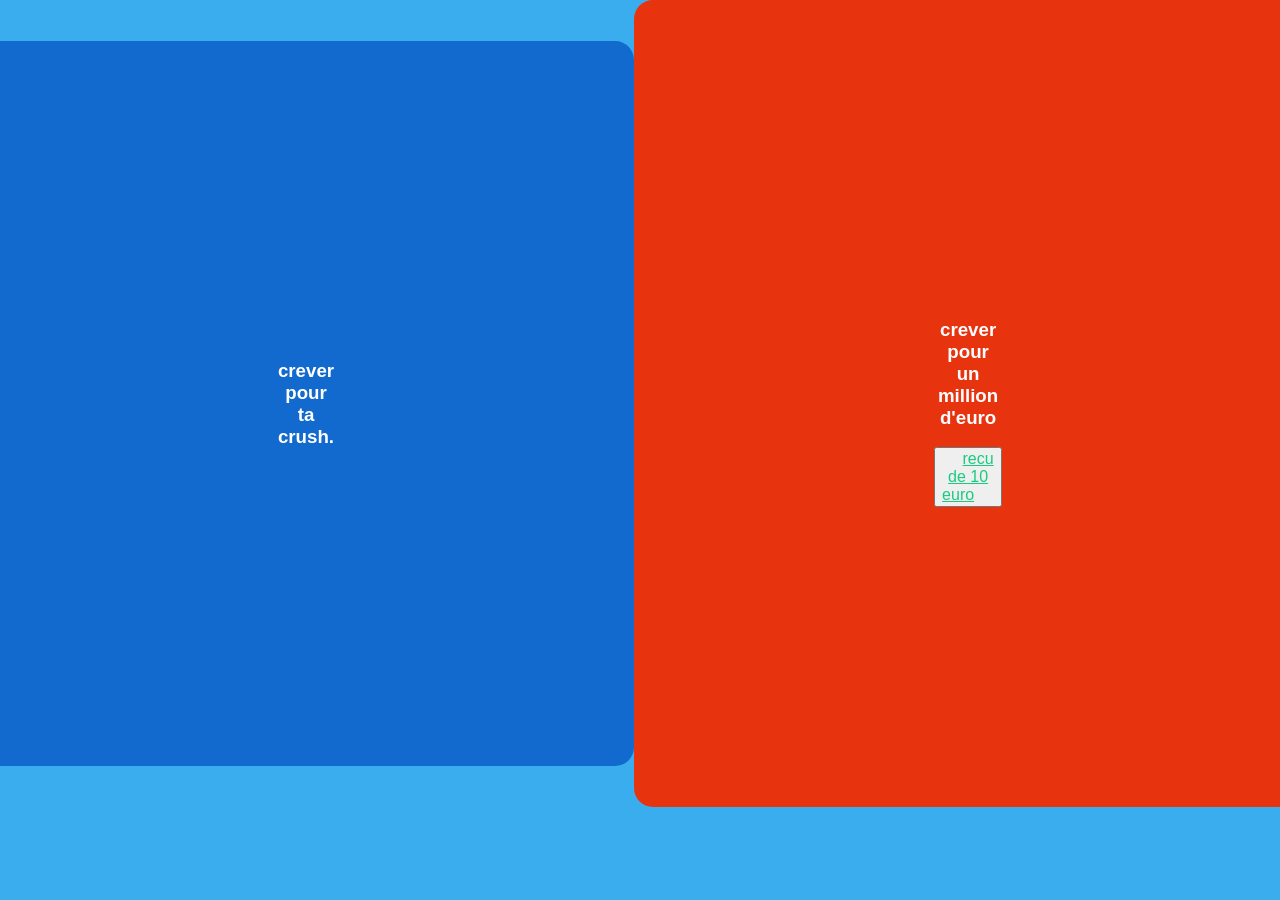
<file: index.html>
<!DOCTYPE html>
<html>
<head>
<link rel="icon" type="image/png" href="cercle2.PNG">    
<title>tu prefere game</title>
<link rel="stylesheet" href="styles.css">
</head>
<body>
<div class="container" onclick="location.href='question2.html'">
    <h3>crever pour ta crush.</h3>
     



</div>



<div class="container-red" onclick="location.href='question2.html'">
    <h3>crever pour un million d'euro </h3>
    <button><a href="pagetroll.html" class="button-style">recu de 10 euro </a></button>
    

 

 </div>

<style>
    body{
        color: white;
        background: rgb(58, 173, 239);




    }




</style>

















</style>


</body>
</html>
</file>
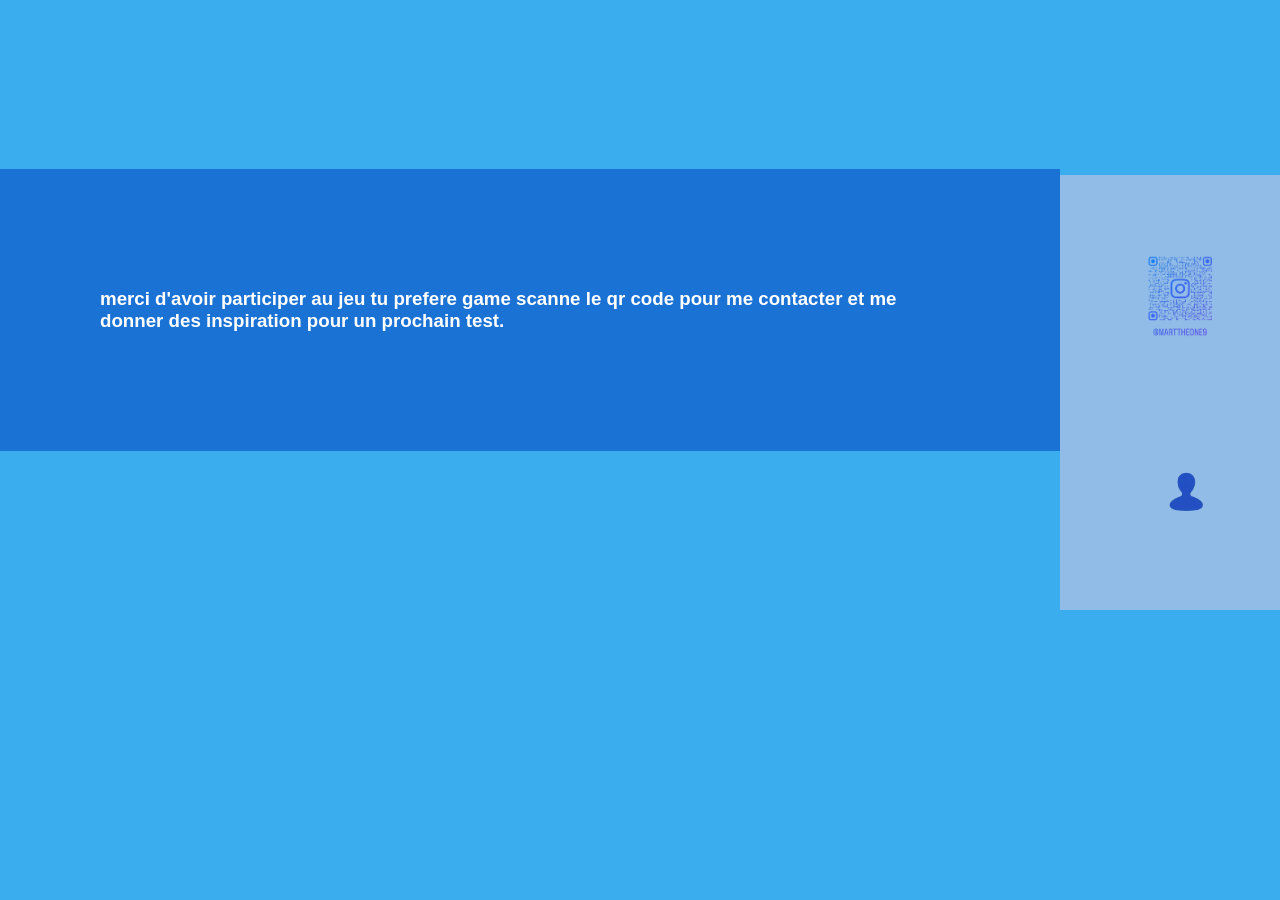
<file: fin.html>
<!DOCTYPE html>
<html>
<head>
<title>tu prefere game</title>
<link rel="stylesheet" href="styles.css">
</head>
<body>
<div class="container-end">
    <h3>merci d'avoir participer au jeu tu prefere game
        scanne le qr code pour me contacter et me donner des inspiration pour un prochain test.</h3>



</div>

<div class="container-global"> 
    <div class="qrcode-log">
    <img src="qrcode.PNG" alt="qrcode">
  <div class="bonhomme-contact"> 
    <img src="bonhomme.PNG" alt="bonhomme">
        

     </div>






<style>
    body{
        color: white;
        background: rgb(58, 173, 239);




    }




</style>


</body>
</html>
</file>
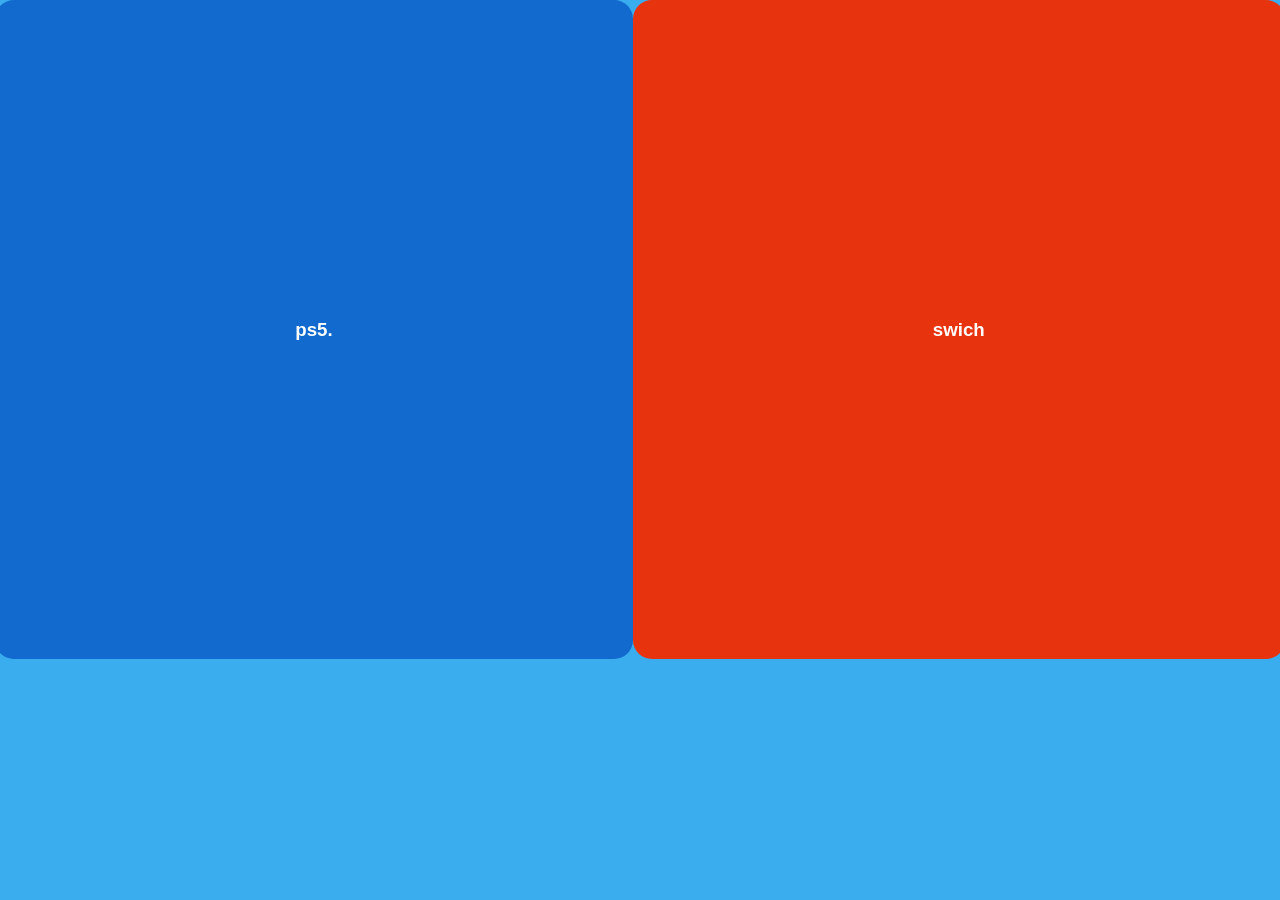
<file: question10.html>
<!DOCTYPE html>
<html>
<head>
<title>tu prefere game</title>
<link rel="stylesheet" href="styles.css">
</head>
<body>
<div class="container"onclick="location.href='question10off.html'">
    <h3>ps5.</h3>



</div>



<div class="container-red"onclick="location.href='question10off.html'">
    <h3>swich </h3>
    

</div>
<style>
    body{
        color: white;
        background: rgb(58, 173, 239);




    }




</style>


</body>
</html>
</file>
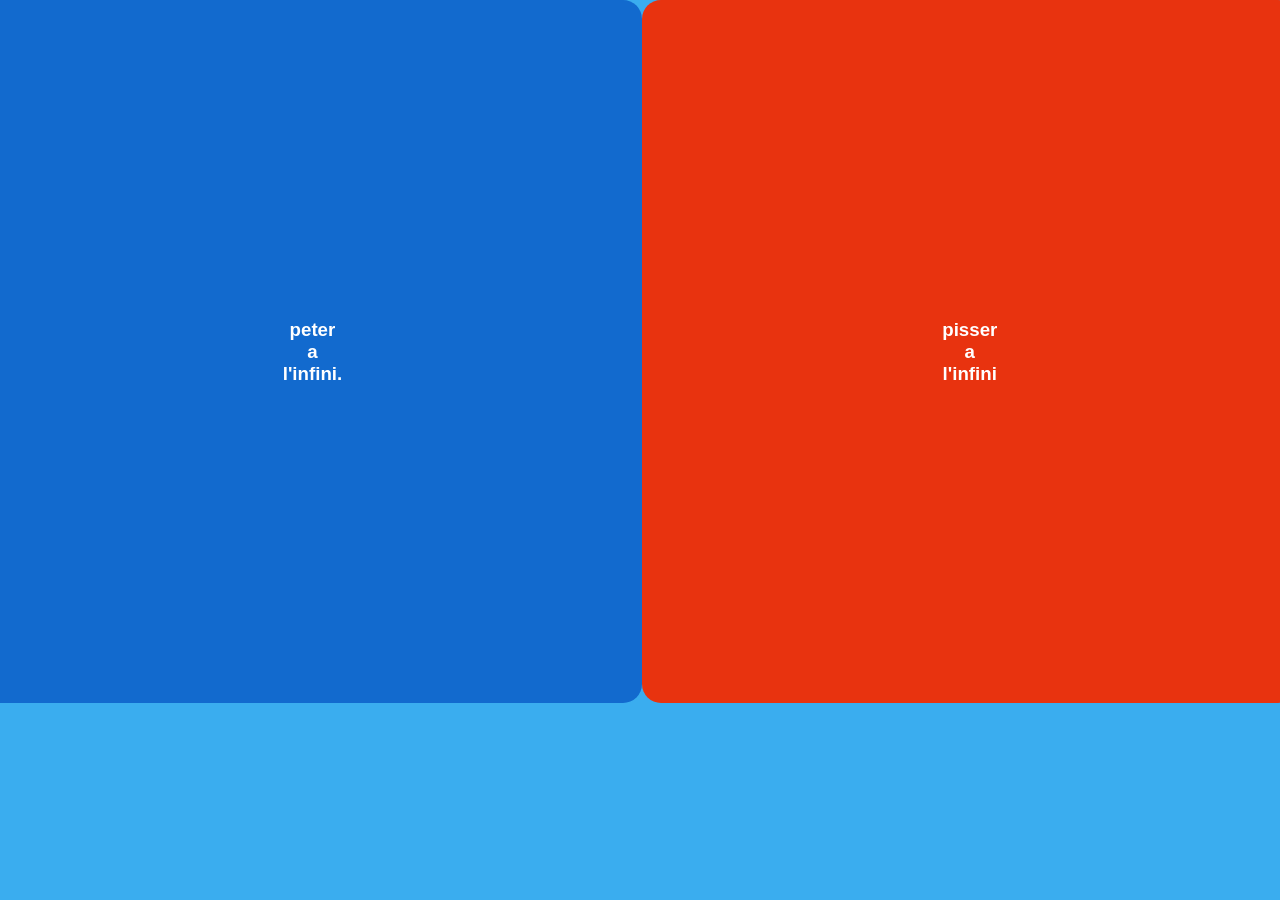
<file: question10off.html>
<!DOCTYPE html>
<html>
<head>
<title>tu prefere game</title>
<link rel="stylesheet" href="styles.css">
</head>
<body>
<div class="container"onclick="location.href='fin.html'">
    <h3>peter a l'infini.</h3>



</div>



<div class="container-red"onclick="location.href='fin.html'">
    <h3>pisser a l'infini </h3>
    

</div>
<style>
    body{
        color: white;
        background: rgb(58, 173, 239);




    }




</style>


</body>
</html>
</file>
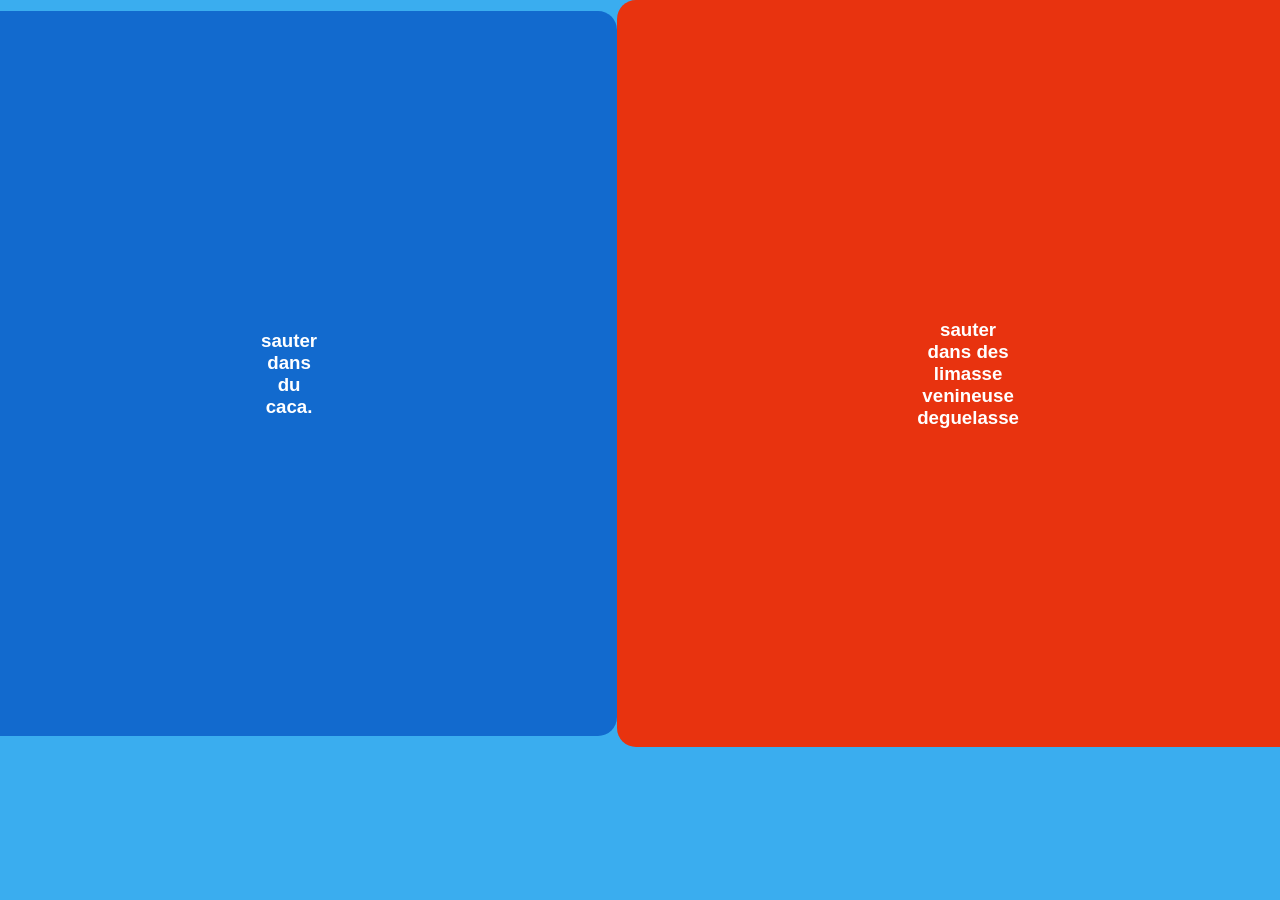
<file: question2.html>
<!DOCTYPE html>
<html>
<head>
<title>tu prefere game</title>
<link rel="stylesheet" href="styles.css">
</head>
<body>
<div class="container"onclick="location.href='question3.html'">
    <h3>sauter dans du caca.</h3>



</div>



<div class="container-red"onclick="location.href='question3.html'">
    <h3>sauter dans des limasse venineuse deguelasse </h3>
    

</div>
<style>
    body{
        color: white;
        background: rgb(58, 173, 239);




    }




</style>


</body>
</html>
</file>
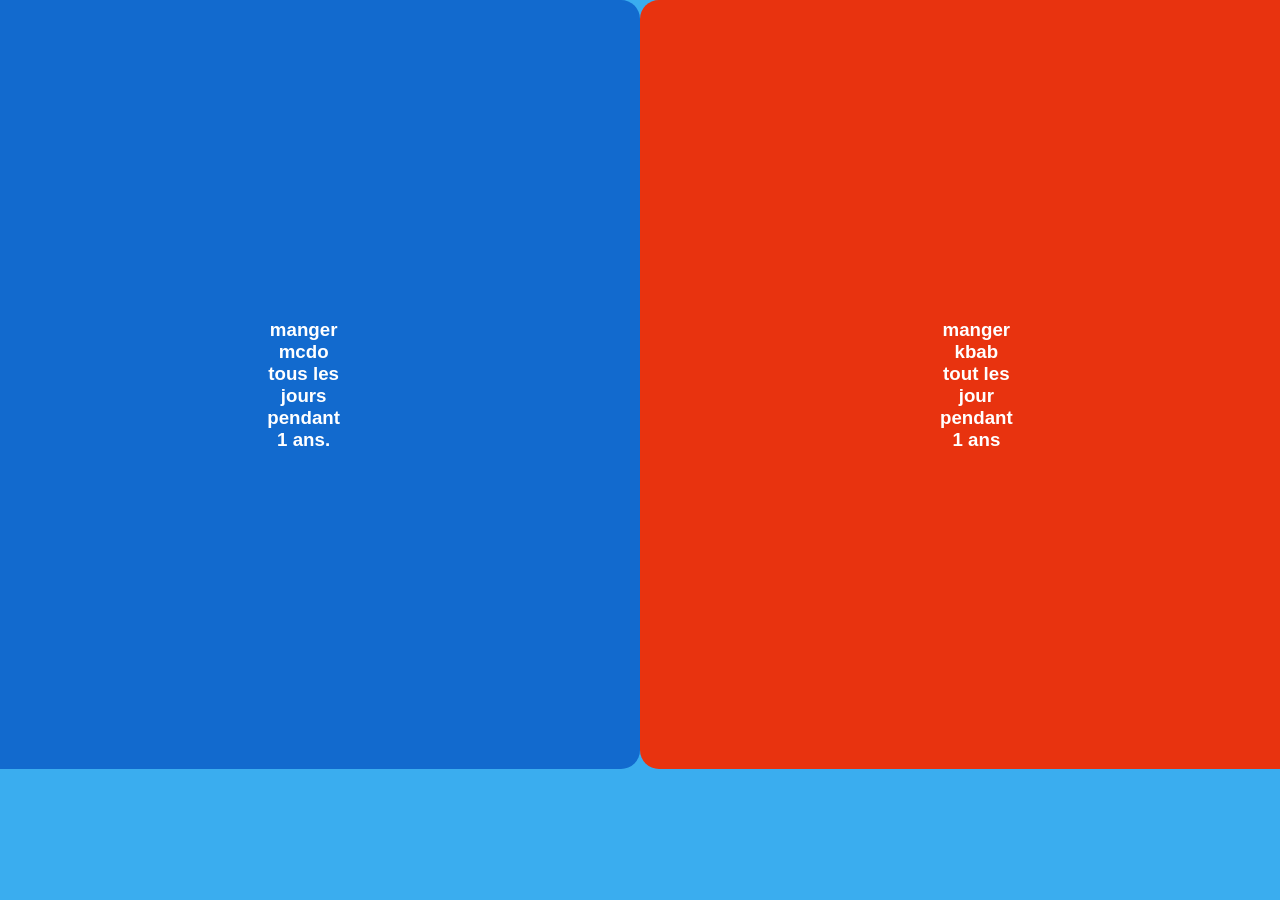
<file: question3.html>
<!DOCTYPE html>
<html>
<head>
<title>tu prefere game</title>
<link rel="stylesheet" href="styles.css">
</head>
<body>
<div class="container"onclick="location.href='question4.html'">
    <h3>manger mcdo  tous les jours pendant 1 ans.</h3>



</div>



<div class="container-red"onclick="location.href='question4.html'">
    <h3>manger kbab tout les jour pendant 1 ans  </h3>
    

</div>
<style>
    body{
        color: white;
        background: rgb(58, 173, 239);




    }




</style>


</body>
</html>
</file>
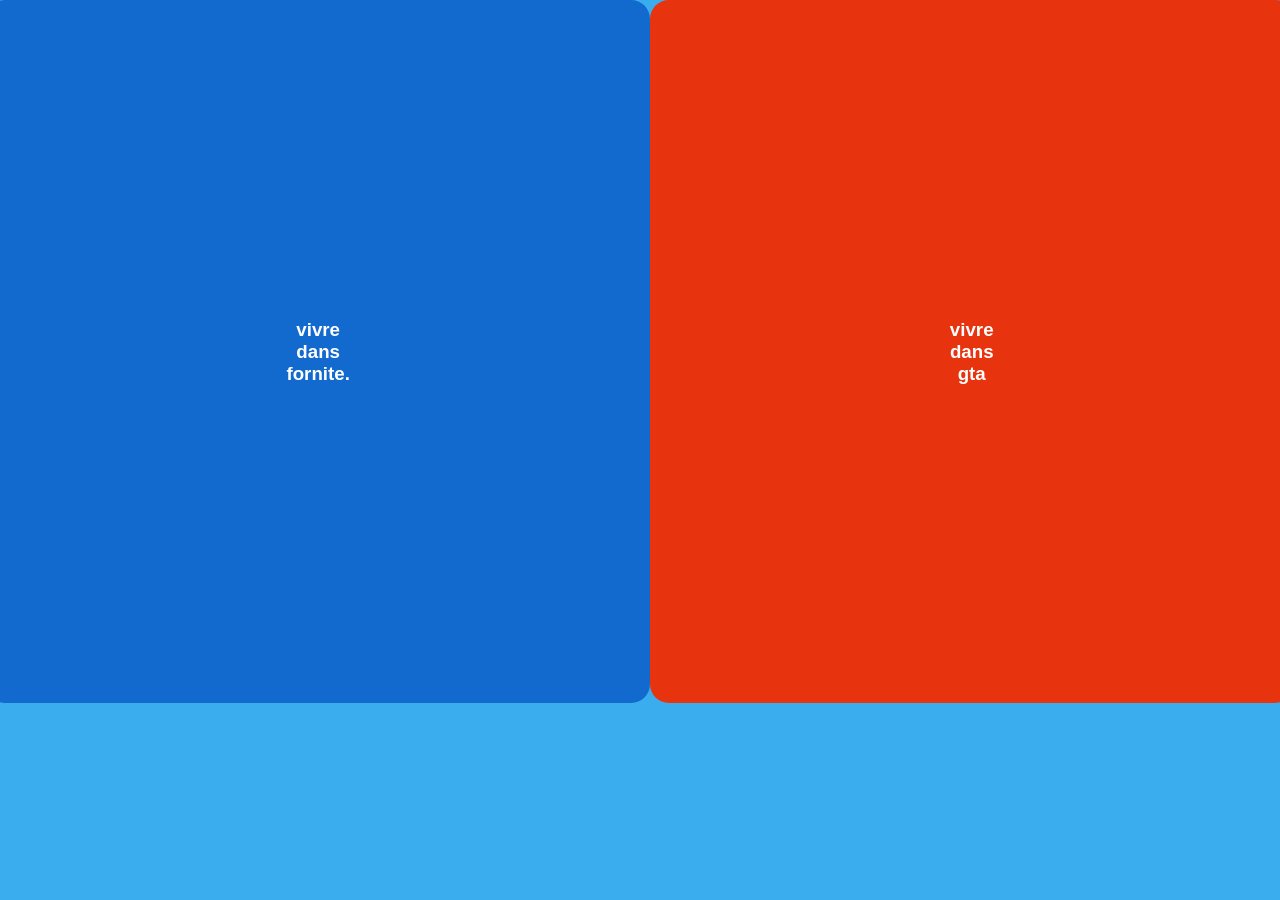
<file: question4.html>
<!DOCTYPE html>
<html>
<head>
<title>tu prefere game</title>
<link rel="stylesheet" href="styles.css">
</head>
<body>
<div class="container"onclick="location.href='question5.html'">
    <h3>vivre dans fornite.</h3>



</div>



<div class="container-red"onclick="location.href='question5.html'">
    <h3>vivre dans gta  </h3>
    

</div>
<style>
    body{
        color: white;
        background: rgb(58, 173, 239);




    }




</style>


</body>
</html>
</file>
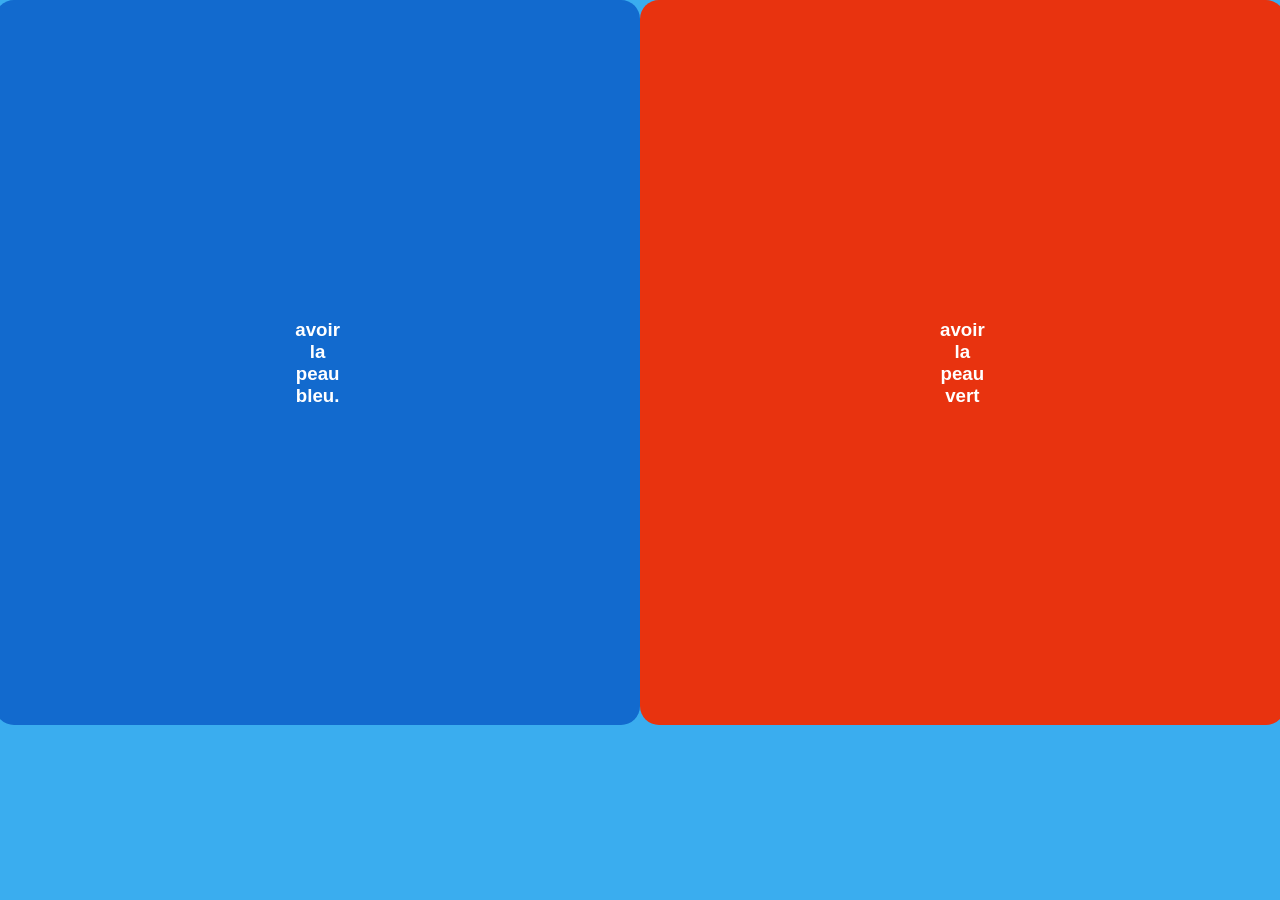
<file: question5.html>
<!DOCTYPE html>
<html>
<head>
<title>tu prefere game</title>
<link rel="stylesheet" href="styles.css">
</head>
<body>
<div class="container"onclick="location.href='question6.html'">
    <h3>avoir la peau bleu.</h3>



</div>



<div class="container-red"onclick="location.href='question6.html'">
    <h3>avoir la peau vert  </h3>
    

</div>
<style>
    body{
        color: white;
        background: rgb(58, 173, 239);




    }




</style>


</body>
</html>
</file>
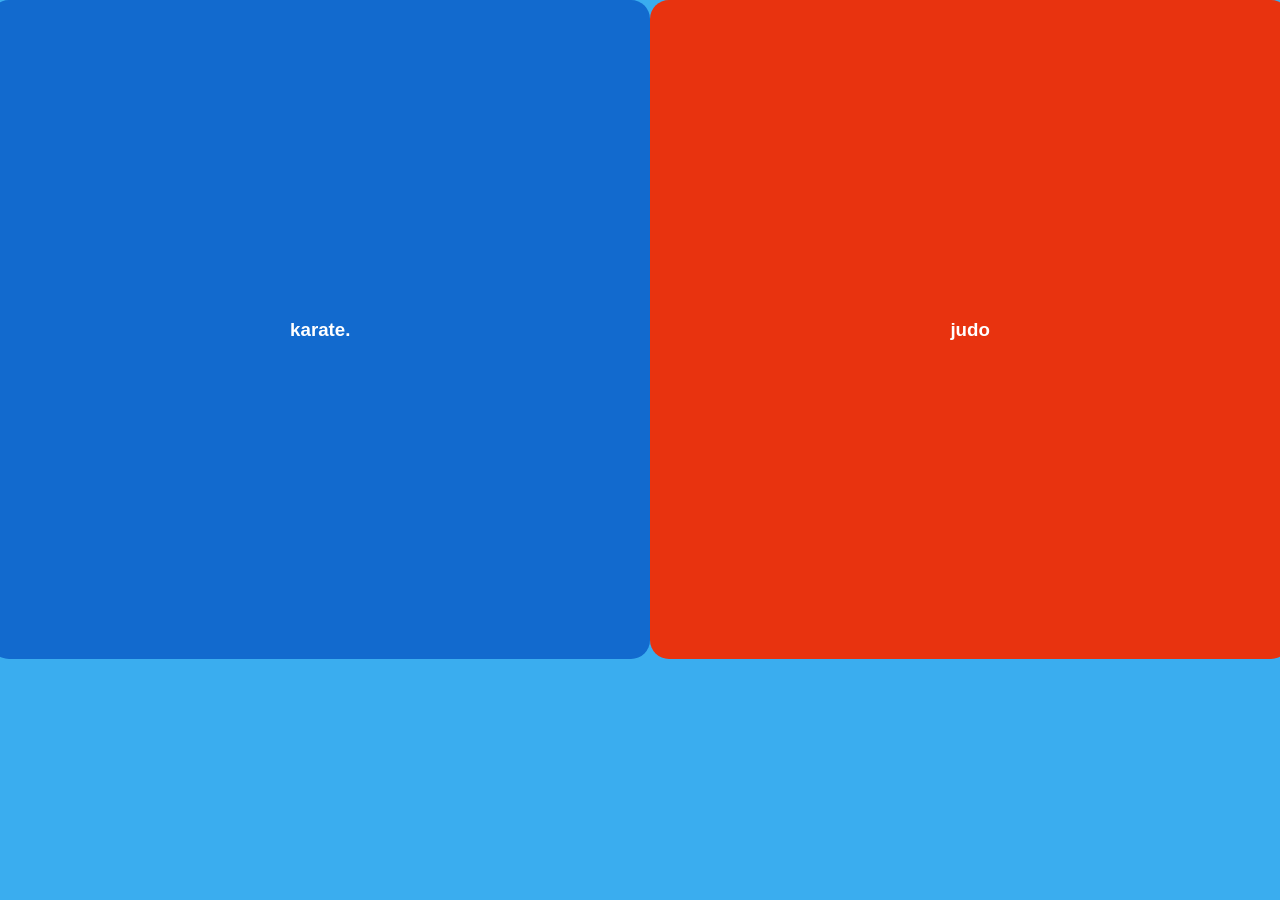
<file: question6.html>
<!DOCTYPE html>
<html>
<head>
<title>tu prefere game</title>
<link rel="stylesheet" href="styles.css">
</head>
<body>
<div class="container"onclick="location.href='question7.html'">
    <h3>karate.</h3>



</div>



<div class="container-red"onclick="location.href='question7.html'">
    <h3>judo </h3>
    

</div>
<style>
    body{
        color: white;
        background: rgb(58, 173, 239);




    }




</style>


</body>
</html>
</file>
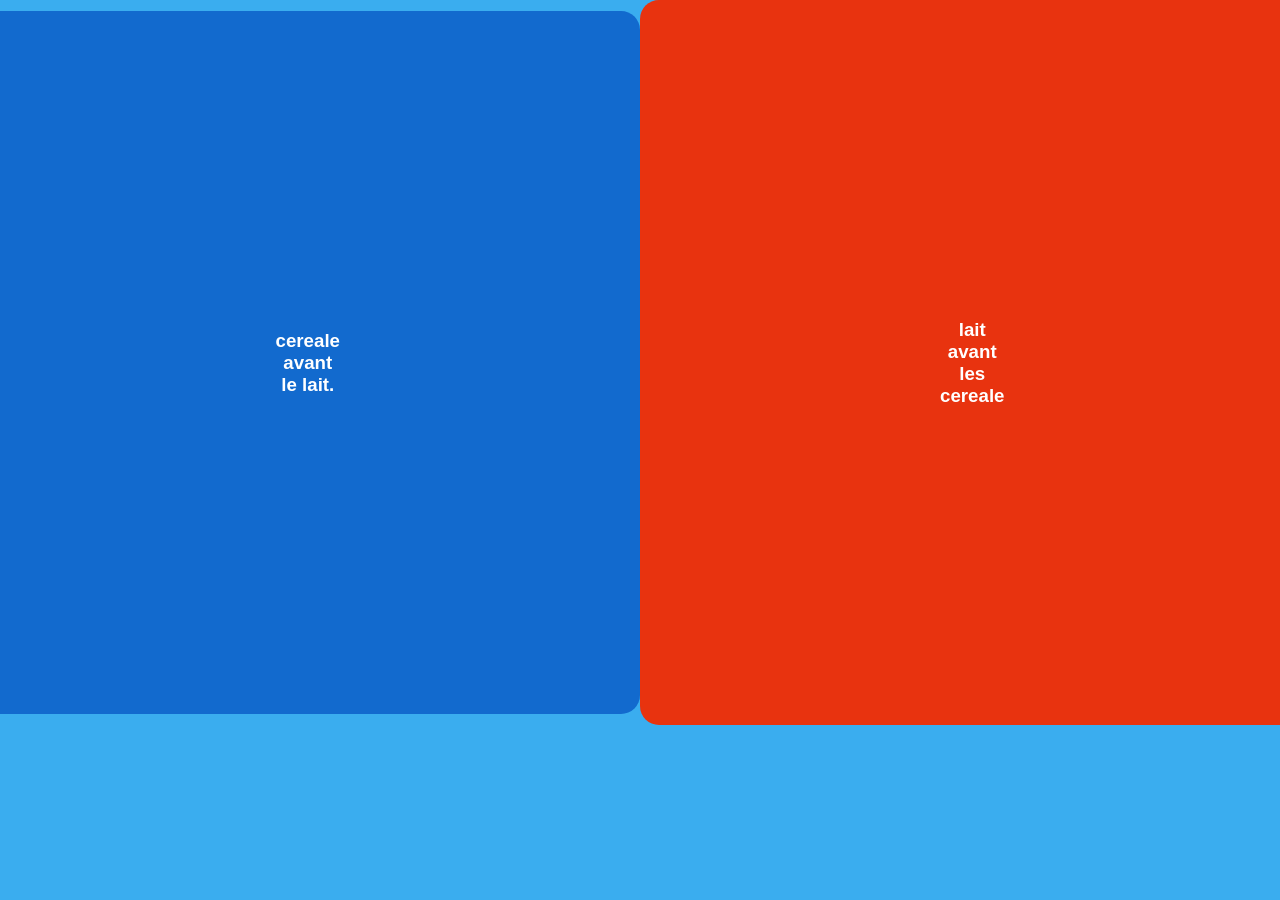
<file: question7.html>
<!DOCTYPE html>
<html>
<head>
<title>tu prefere game</title>
<link rel="stylesheet" href="styles.css">
</head>
<body>
<div class="container"onclick="location.href='question8.html'">
    <h3>cereale avant le lait.</h3>



</div>



<div class="container-red"onclick="location.href='question8.html'">
    <h3>lait avant les cereale </h3>
    

</div>
<style>
    body{
        color: white;
        background: rgb(58, 173, 239);




    }




</style>


</body>
</html>
</file>
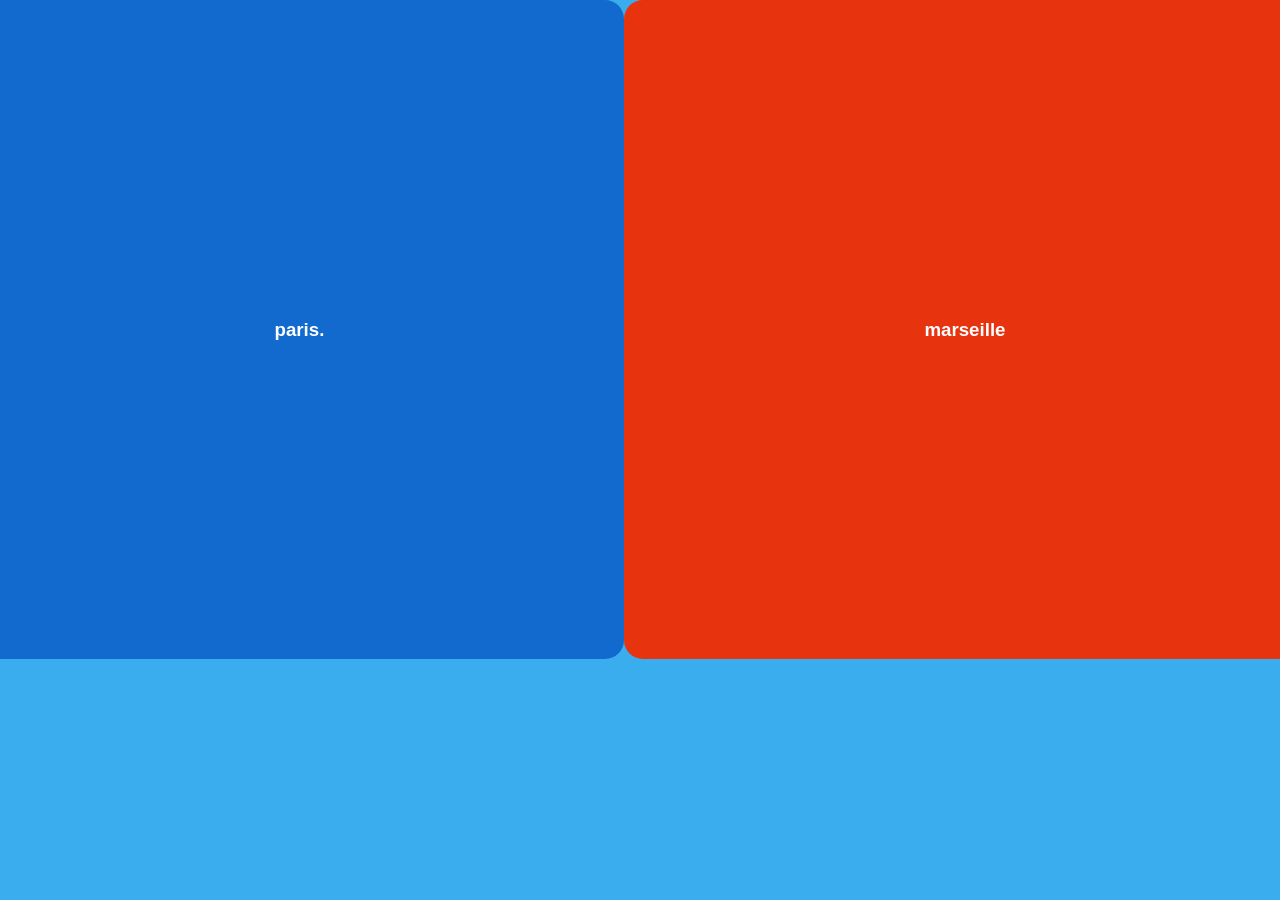
<file: question8.html>
<!DOCTYPE html>
<html>
<head>
<title>tu prefere game</title>
<link rel="stylesheet" href="styles.css">
</head>
<body>
<div class="container"onclick="location.href='question10.html'">
    <h3>paris.</h3>



</div>



<div class="container-red"onclick="location.href='question10.html'">
    <h3>marseille </h3>
    

</div>
<style>
    body{
        color: white;
        background: rgb(58, 173, 239);




    }




</style>


</body>
</html>
</file>
<file: styles.css>
body {
    margin: 0%;
    font-family: Arial, sans-serif;
    display: flex;
    justify-content: center;
    align-items: center;
    background: rgb(249, 250, 250);







}

.container {
    display: flex;
    flex-direction: column;
    align-items: center;
    background: rgb(18, 106, 206);
    padding: 300px;
    border-radius: 19px;
    box-shadow: 0 10px 25px rgba(red);
    max-width: 500px;
    text-align: center;
    
   


}

.container-red {
    display: flex;
    flex-direction: column;
    align-items: center;
    background: rgb(232, 51, 15);
    padding: 300px;
    border-radius: 19px;
    box-shadow: 0 10px 25px rgba(red);
    max-width: 500px;
    text-align: center;


}



.image-centree {
    display: flex;
    justify-content: center;
    margin-top: 50px;
}

.image-centree img {
    width: 50px;
    height: auto;

    


}


.font-vert {
    background-color: green;
    padding: 40px;



}


.font-red {
    background-color: red;
    padding: 20px;
    margin: 40px auto;




}

.container-end {
    display: block;
    padding: 100px;
    flex-direction: column;
    background: rgb(27, 114, 213);
    align-items: center;
    gap: 100px;
    margin-top: 10px;
    
}


.container-global {
    display: block;
    flex-direction: column;
    text-align: center;
    gap: 200px;
    width: 220px;
    align-items: center;
    justify-content: space-between;
    margin-top: 100px;




}







.qrcode-log {
    width: 200px;
    padding: 20px;
    background:rgb(145, 188, 231) ;
    border: 80px;
    align-items: center;
    justify-content: space-between;
    margin-top: 75px; 




}

.qrcode-log img {
    padding: 50px;
    width: 100px;
    align-items: center;
    gap: 10px;




}


.bonhomme-contact {
    padding: 10px;
    width: 10px;
    






}

.buttons-style {
    display: flex;





}


.button-style {
    padding: 10px 20px;
    border: none;
    border-radius: 8px;
    cursor: pointer;
    color: rgb(24, 203, 128);
    font-size: 16px;

}


button:hover {
    background:rgb(250, 248, 247) ;


}


.container-troll {
    display: flex;
    flex-direction: column;
    align-items: center;
    background: rgb(18, 106, 206);
    padding: 200px;
    border-radius: 19px;
    box-shadow: 0 10px 25px rgba(red);
    max-width: 200px;
    text-align: center;





}


.container-troll img {
    align-items: center;
    width: 200px;
    margin-top: 8px;




}


.button-style-troll {
    padding: 10px 20px;
    border: none;
    border-radius: 8px;
    background: red;
    cursor: pointer;
    color: rgb(24, 158, 203);
    font-size: 16px;

}
</file>
